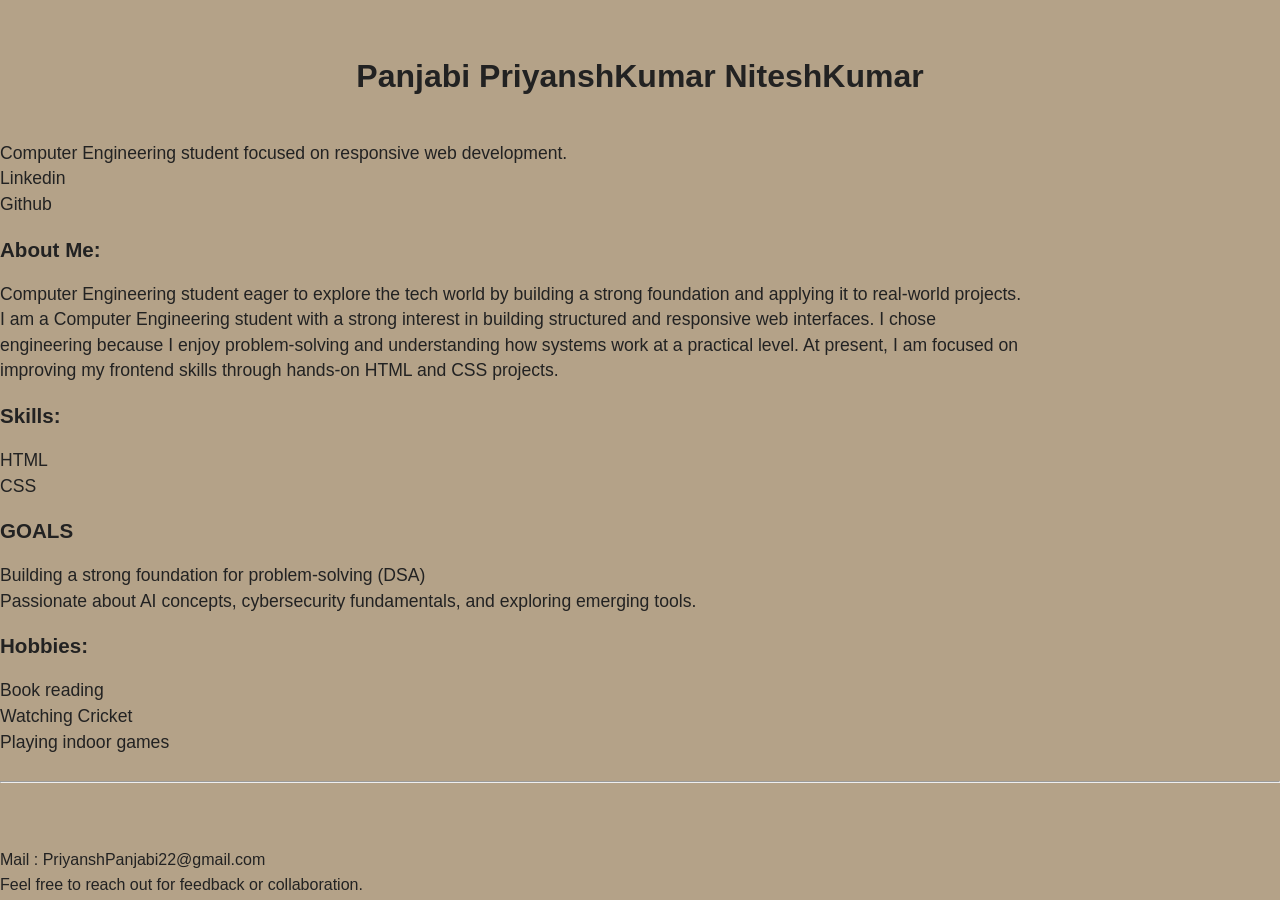
<file: index.html>
<!DOCTYPE html>
<html lang="en">
<head>
    <meta charset="UTF-8">
    <meta name="viewport" content="width=device-width, initial-scale=1.0">
    <title>Personal Portfolio</title>
    <link rel="stylesheet" href="style.css">

</head>
<body>
    <header>
         <h1>Panjabi PriyanshKumar NiteshKumar</h1>
     </header>

    <main>

    <section class="hero">
     <p>Computer Engineering student focused on responsive web development.</p>
     
        <nav>
      <ul>
      <li><a href="https://www.linkedin.com/in/priyansh-panjabi-80970935a " target ="_blank">Linkedin</a></li> 
      <li><a href="https://github.com/PriyanshPanjabi0922" target="_blank">Github</a></li>
      </ul>
    </nav>
    </section>
     
     <section class="about"><h3>About Me:</h3>
     
     <p>Computer Engineering student eager to explore the tech world by building a strong foundation and applying it to real-world projects.</p>
        
     <p>I am a Computer Engineering student with a strong interest in building structured and responsive web interfaces.
        I chose engineering because I enjoy problem-solving and understanding how systems work at a practical level.
        At present, I am focused on improving my frontend skills through hands-on HTML and CSS projects.
     </p>
     </section>

      <section class="skills"><h3>Skills:</h3>
        <ul>
        <li>HTML</li>
        <li>CSS</li>
      </ul>
      </section>
      
      <section class="goals"><h3>GOALS</h3>
    <ul>
      <li>Building a strong foundation for problem-solving (DSA)</li>
      <li>Passionate about AI concepts, cybersecurity fundamentals, and exploring emerging tools.</li>
    </ul>
      </section>
    <section class="hobbies"> <h3>Hobbies:</h3>
        <ul>
      <li>Book reading</li>
      <li>Watching Cricket </li>
      <li>Playing indoor games</li>
    </ul>
  </section>
    
    </main>
      <br>
      <hr>  
    <footer>
    <p>Mail : PriyanshPanjabi22@gmail.com</p>       
    <p>Feel free to reach out for feedback or collaboration.</p> 
    </footer>

</body>
</html>
</file>
<file: style.css>
/* Reset */
* {
  margin: 0%;
  padding: 0%;
  box-sizing: border-box;
  background-color: #b4a288; 
  color: balck; 
}

/* Base */
body {
  font-family: Arial, sans-serif; 
  line-height: 1.6rem;
  color: #222;
}

a {
  text-decoration: none;
  color: inherit;

}

ul {
  list-style: none;
}

main {
  max-width: 80%;
  
  font-size: 1.1rem;
}

h3{
  line-height: 4rem;
}

h1{
  display: flex;
  align-items: center;
  justify-content: center;
  margin-top: 5%;
  margin-bottom: 4%;
}

footer{
  margin-top: 5%;

}
</file>
